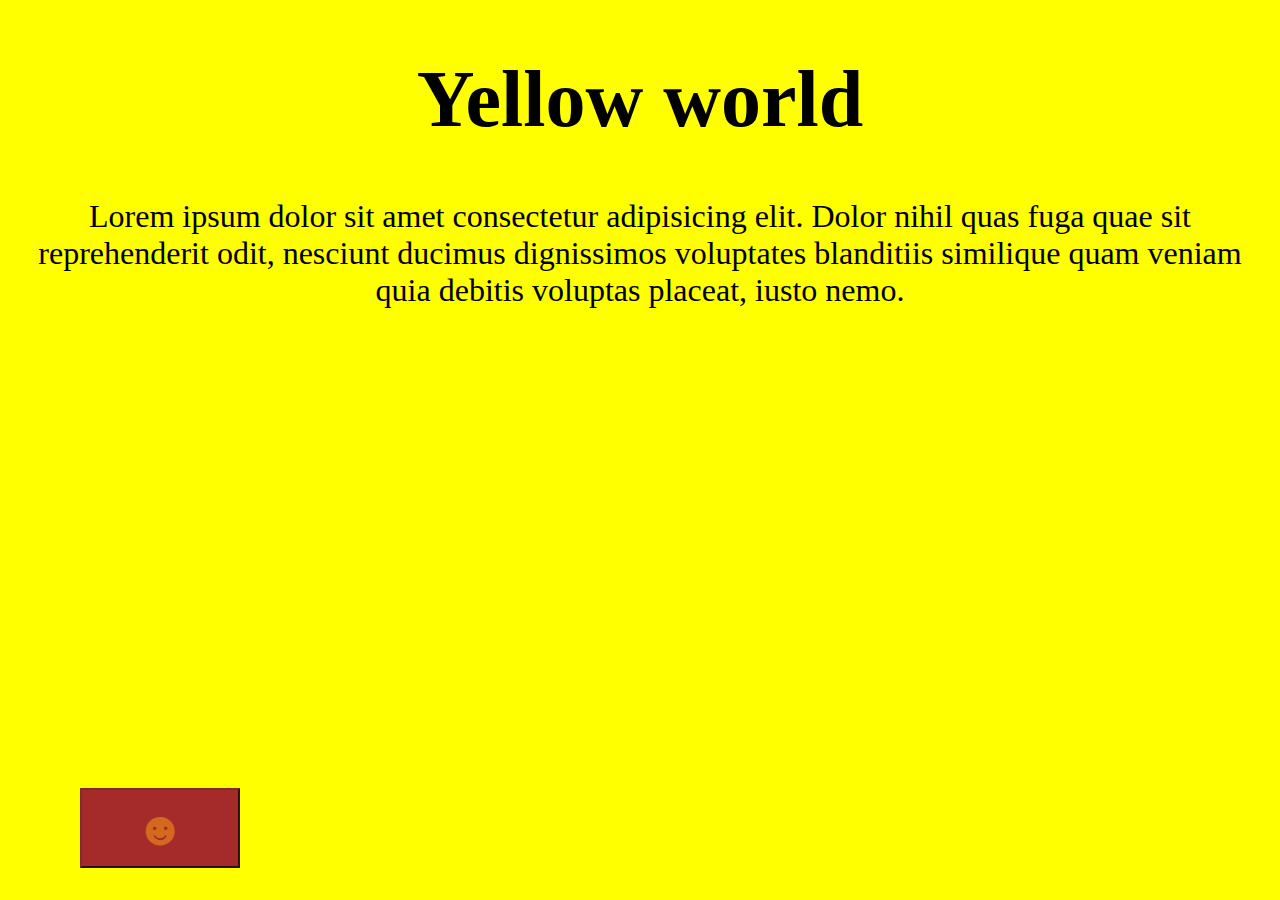
<file: 3 page.html>
<!DOCTYPE html>
<html lang="en">
<head>
    <link rel="stylesheet" href="/3 style.css">
    <meta charset="UTF-8">
    <meta name="viewport" content="width=device-width, initial-scale=1.0">
    <title>Yellow world</title>
</head>
<body>
   <h1><b>Yellow world</b></h1>
   <p id="p1">Lorem ipsum dolor sit amet consectetur adipisicing elit. Dolor nihil quas fuga quae sit reprehenderit odit, nesciunt ducimus dignissimos voluptates blanditiis similique quam veniam quia debitis voluptas placeat, iusto nemo.</p>

    <a id="dog" href="/index.html"><button id="b1">☻</button></a>
   
    
</body>
</html>
</file>
<file: 3 style.css>
body{
    background-color: yellow;
}
#dog{
    position: fixed;
    bottom: 2rem;
    left: 5rem;
}
#dog.hover{
    color: brown;
    

}
h1{
    font-size: 5rem;
    text-align: center;
    position: 0rem;
    animation: mylide;
    animation-iteration-count: infinity;
    animation-duration: 1s;
}
#p1{
    font-size: 2rem;
    text-align: center;
}
/*
#p2{
    position: fixed;
    bottom: 1.7rem;
    left: 5rem;
    border: 2px;
    height: 5.5rem;
    width: 16rem;
    border-style: groove;
    border-width: 0.5rem;
}
    */



#b1{
    cursor: pointer;
    background-color: brown;
    border-color: rgb(130, 43, 43);
    height: 5rem;
    width: 10rem;
    position: relative;

    animation: mySlide infinite;
    animation-iteration-count: infinity;
    animation-duration: 2s;
    font-size: xxx-large;
    color: chocolate;

}
@keyframes mySlide{
    from{margin-left: 100%;}
    to{margin-right: 100%;}
   

}
@keyframes mylide{
    from{margin-top: -100%;}
    to{margin-top: 0%;}
}
</file>
